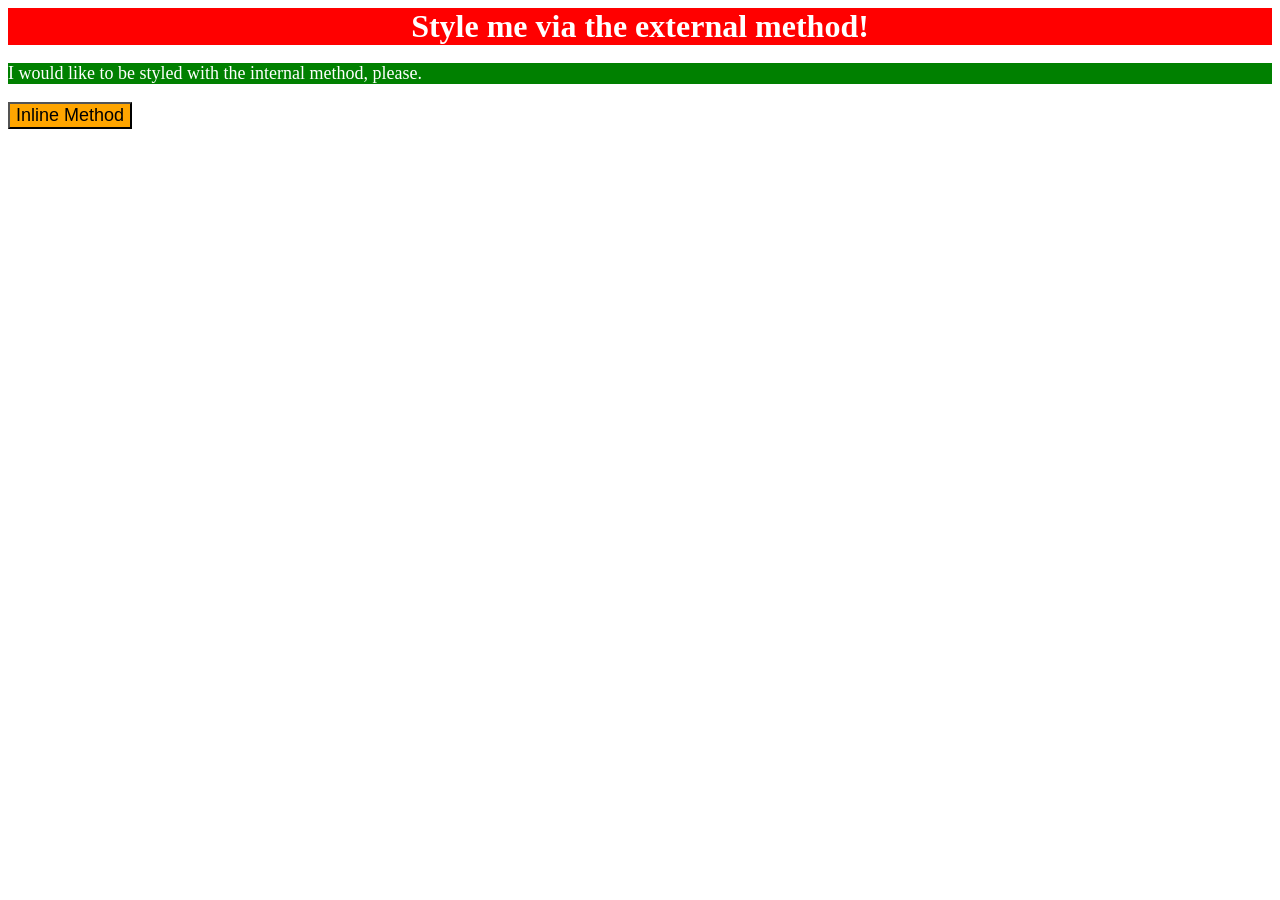
<file: foundations/intro-to-css/01-css-methods/index.html>
<!DOCTYPE html>
<html lang="en">
  <head>
    <meta charset="UTF-8">
    <meta http-equiv="X-UA-Compatible" content="IE=edge">
    <meta name="viewport" content="width=device-width, initial-scale=1.0">
    <title>Methods for Adding CSS</title>

    <!-- internal method -->
    <style>
      p {
        background-color: green;
        color: white;
        font-size: 18px;
      }
    </style>

    <!-- external method -->
    <link rel="stylesheet" href="styles.css"

  </head>

  <body>
    <div>Style me via the external method!</div>
    <p>I would like to be styled with the internal method, please.</p>
    <!-- inline method -->
    <button style="background-color: orange; font-size: 18px;">Inline Method</button>
  </body>
</html>
</file>
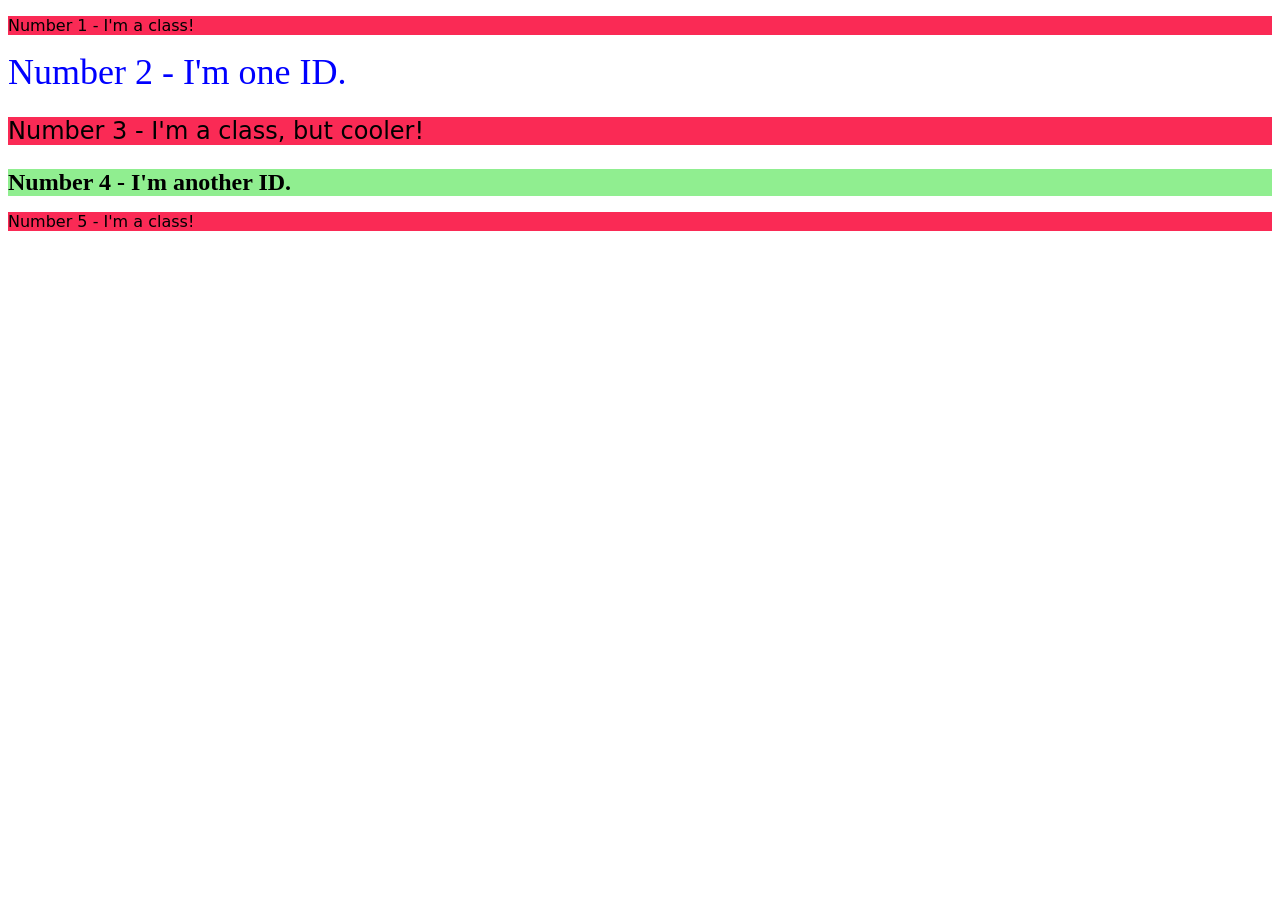
<file: foundations/intro-to-css/02-class-id-selectors/index.html>
<!DOCTYPE html>
<html lang="en">
  <head>
    <meta charset="UTF-8">
    <meta http-equiv="X-UA-Compatible" content="IE=edge">
    <meta name="viewport" content="width=device-width, initial-scale=1.0">
    <title>Class and ID Selectors</title>
    <link rel="stylesheet" href="style.css">
  </head>
  <body>
    <p class="odd-number">Number 1 - I'm a class!</p>
    <div id="number2">Number 2 - I'm one ID.</div>
    <p class="odd-number changefont">Number 3 - I'm a class, but cooler!</p>
    <div id="number4">Number 4 - I'm another ID.</div>
    <p class="odd-number">Number 5 - I'm a class!</p>
  </body>
</html>
</file>
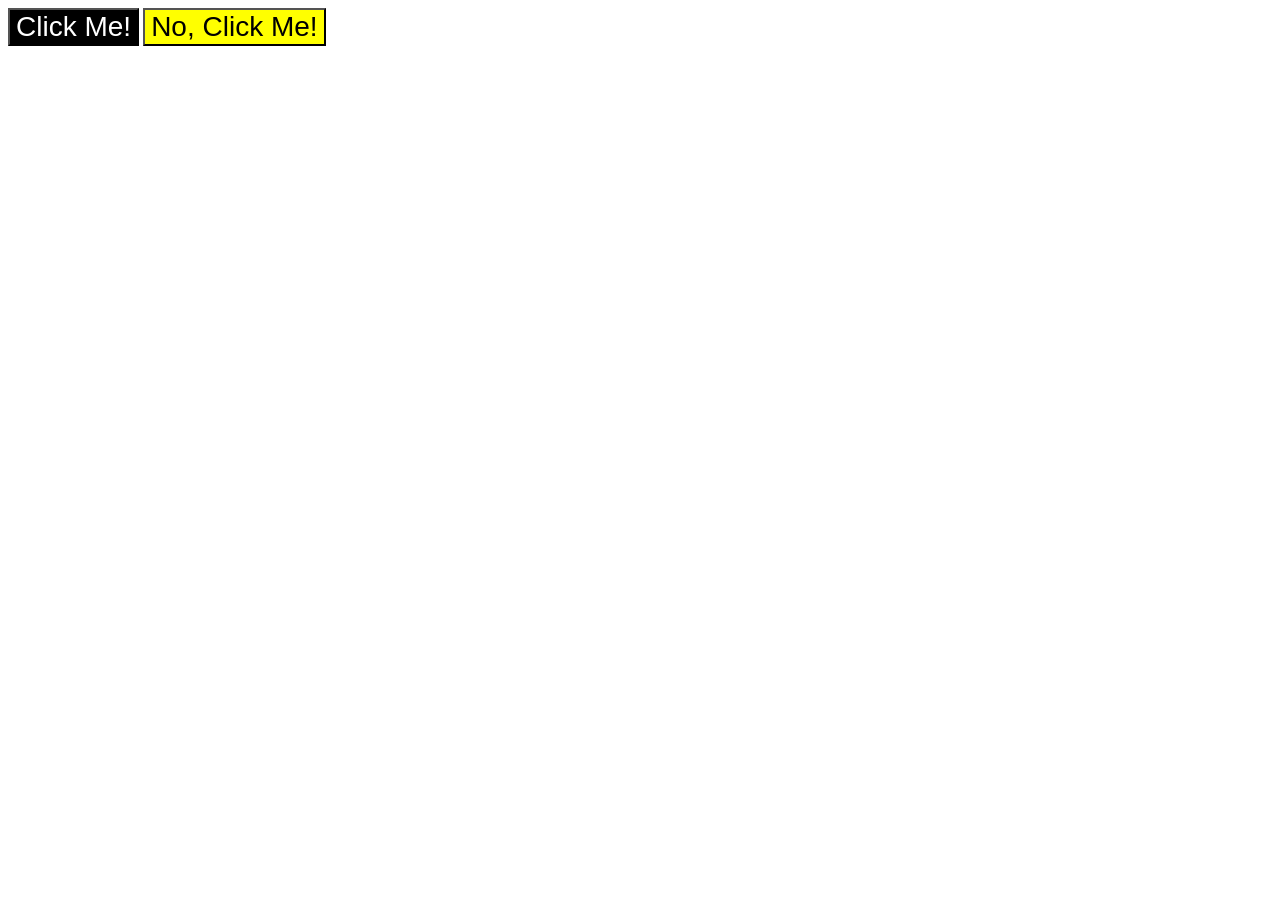
<file: foundations/intro-to-css/03-grouping-selectors/index.html>
<!DOCTYPE html>
<html lang="en">
  <head>
    <meta charset="UTF-8">
    <meta http-equiv="X-UA-Compatible" content="IE=edge">
    <meta name="viewport" content="width=device-width, initial-scale=1.0">
    <title>Grouping Selectors</title>
    <link rel="stylesheet" href="style.css">
  </head>
  <body>
    <button class="yes">Click Me!</button>
    <button class="no">No, Click Me!</button>
  </body>
</html>
</file>
<file: foundations/intro-to-css/01-css-methods/styles.css>
/* style.css*/

div{
    background-color: red;
    color: white;
    font-size: 32px;
    text-align: center;
    font-weight: bold;
}
</file>
<file: foundations/intro-to-css/02-class-id-selectors/style.css>
/* Add CSS Styling */

.odd-number{
    background-color: rgb(250, 42, 85);
    font-family: Verdana, 'DejaVu Sans', sans-serif ;
}

#number2 {
    color: blue;
    font-size: 36px;
}

.changefont{
    font-size: 24px;
}

#number4{
    background-color: lightgreen;
    font-size: 24px;
    font-weight: bold;
}
</file>
<file: foundations/intro-to-css/03-grouping-selectors/style.css>
/* Add CSS Styling */

.yes{
    background-color: black;
    color: white;
}

.no{
    background-color: yellow;
}

.yes, .no{
    font-size: 28px;
    font-family: Helvetica, 'Times New Roman', sans-serif;
}
</file>
